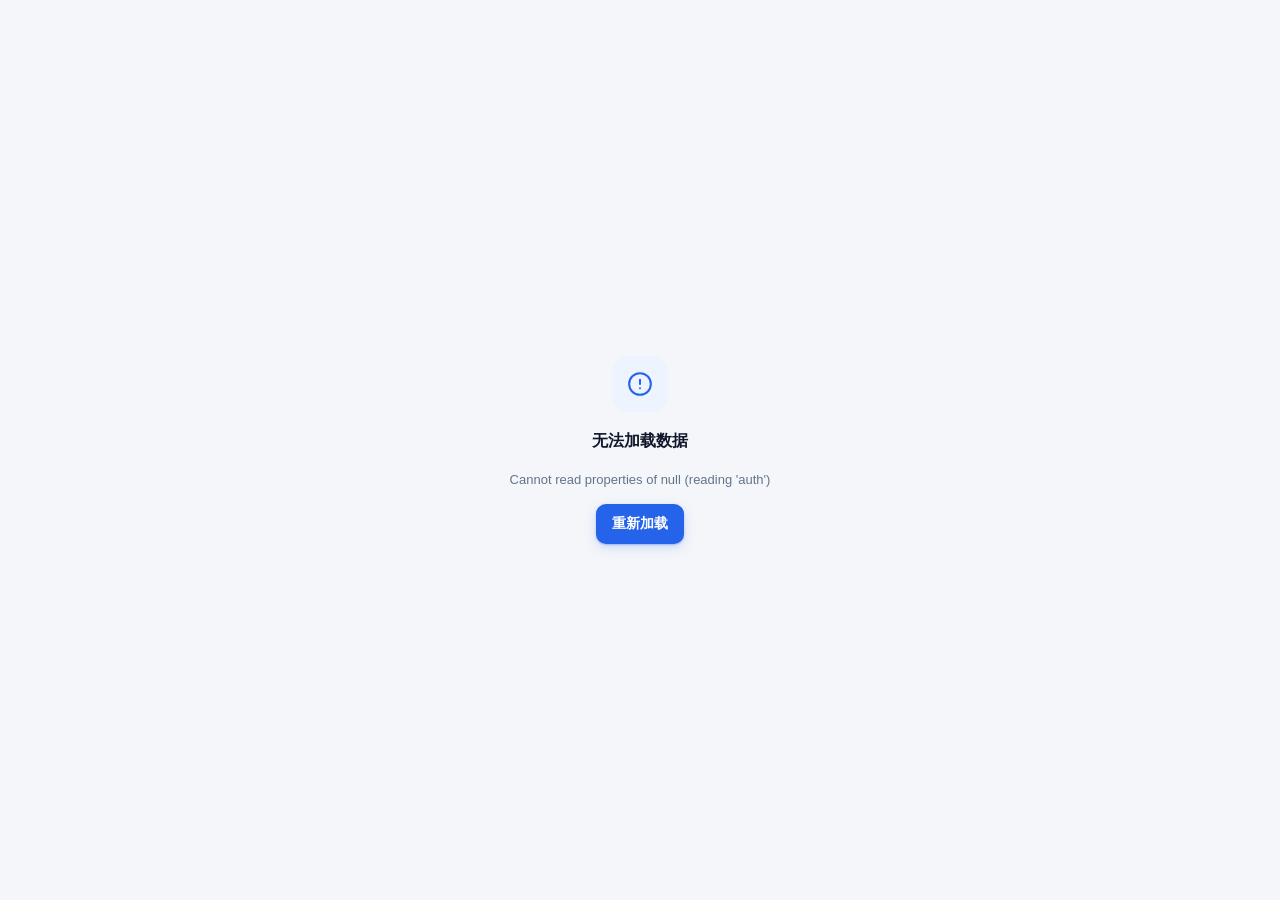
<file: public/index.html>
<!doctype html>
<html lang="zh-CN">
  <head>
    <meta charset="utf-8" />
    <meta name="viewport" content="width=device-width, initial-scale=1, viewport-fit=cover" />
    <meta name="theme-color" content="#f4f6fa" />
    <title>报工管理</title>
    <link rel="icon" href="favicon.svg" type="image/svg+xml" />
    <link rel="stylesheet" href="style.css?v=3.6" />
  </head>
  <body>
    <div class="app" id="app" hidden></div>

    <div class="login-wrap" id="login" hidden>
      <form class="login-card" id="loginForm">
        <div class="brand-mark" id="loginMark"></div>
        <h1>报工管理</h1>
        <p>请输入访问密码</p>
        <input
          class="input"
          id="loginPassword"
          type="password"
          placeholder="密码"
          autocomplete="current-password"
        />
        <button class="btn btn-primary btn-block" type="submit" id="loginBtn">进入系统</button>
        <div class="login-err" id="loginErr"></div>
      </form>
    </div>

    <div class="toast-wrap" id="toastWrap"></div>
    <div id="modalRoot"></div>

    <script src="js/core/util.js?v=3.6" defer></script>
    <script src="js/core/range.js?v=3.6" defer></script>
    <script src="js/features/pdf.js?v=3.6" defer></script>
    <script src="js/core/store.js?v=3.6" defer></script>
    <script src="js/core/icons.js?v=3.6" defer></script>
    <script src="js/core/model.js?v=3.6" defer></script>
    <script src="js/core/api.js?v=3.6" defer></script>
    <script src="js/shell/layout.js?v=3.6" defer></script>
    <script src="js/shell/router.js?v=3.6" defer></script>
    <script src="js/ui/components.js?v=3.6" defer></script>
    <script src="js/features/csv.js?v=3.6" defer></script>
    <script src="js/features/image.js?v=3.6" defer></script>
    <script src="js/features/backup.js?v=3.6" defer></script>
    <script src="js/views/parts.js?v=3.6" defer></script>
    <script src="js/views/part-form.js?v=3.6" defer></script>
    <script src="js/views/orders.js?v=3.6" defer></script>
    <script src="js/views/reports.js?v=3.6" defer></script>
    <script src="js/views/report-items.js?v=3.6" defer></script>
    <script src="js/views/report-form.js?v=3.6" defer></script>
    <script src="js/views/stats.js?v=3.6" defer></script>
    <script src="js/views/data-panel.js?v=3.6" defer></script>
    <script src="js/views/plugin-settings.js?v=3.6" defer></script>
    <script src="js/views/plugin-market.js?v=3.6" defer></script>
    <script src="js/shell/boot.js?v=3.6" defer></script>
  </body>
</html>
</file>
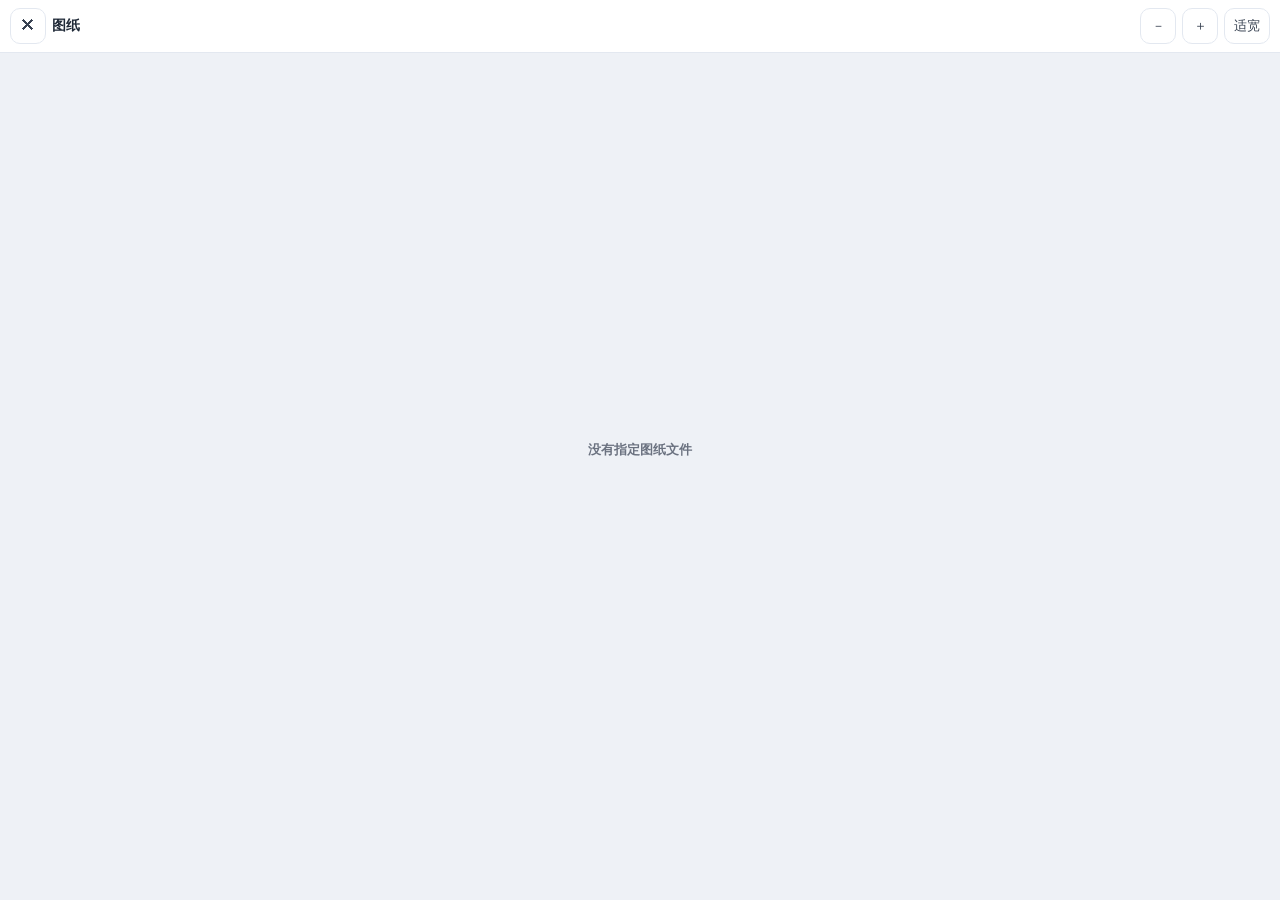
<file: public/pdf.html>
<!DOCTYPE html>
<html lang="zh-CN">
<head>
<meta charset="utf-8">
<meta name="viewport" content="width=device-width, initial-scale=1, maximum-scale=4, user-scalable=yes">
<title>图纸查看</title>
<style>
  * { box-sizing: border-box; -webkit-tap-highlight-color: transparent; }
  html, body { margin: 0; height: 100%; background: #eef1f6; }
  body { display: flex; flex-direction: column; font-family: -apple-system, BlinkMacSystemFont, "Segoe UI", "PingFang SC", "Microsoft YaHei", sans-serif; color: #1f2937; }
  header {
    position: sticky; top: 0; z-index: 10;
    display: flex; align-items: center; gap: 6px;
    padding: 8px 10px; background: rgba(255,255,255,.96);
    border-bottom: 1px solid #e3e8f0; backdrop-filter: blur(8px);
  }
  #close {
    flex: none; width: 36px; height: 36px; border-radius: 10px;
    border: 1px solid #e3e8f0; background: #fff; font-size: 16px; line-height: 1;
    color: #374151; cursor: pointer;
  }
  #name {
    flex: 1; min-width: 0; font-size: 13.5px; font-weight: 600;
    white-space: nowrap; overflow: hidden; text-overflow: ellipsis;
  }
  #pages { flex: none; font-size: 12px; color: #6b7280; padding: 0 4px; }
  header button.tool {
    flex: none; min-width: 36px; height: 36px; padding: 0 9px; border-radius: 10px;
    border: 1px solid #e3e8f0; background: #fff; color: #374151; font-size: 13px; cursor: pointer;
  }
  header button.tool:active { background: #f1f5fb; }
  #scroll { flex: 1; overflow: auto; -webkit-overflow-scrolling: touch; padding: 12px; touch-action: pan-x pan-y; overscroll-behavior: contain; }
  #pageRoot { display: flex; flex-direction: column; align-items: flex-start; gap: 12px; transform-origin: top left; }
  #pageRoot canvas { background: #fff; border-radius: 6px; box-shadow: 0 2px 10px rgba(16,24,40,.12); display: block; }
  #status {
    position: absolute; inset: 0; display: flex; align-items: center; justify-content: center;
    padding: 24px; text-align: center; font-size: 13px; color: #6b7280; line-height: 1.7;
  }
  #status[hidden] { display: none; }
</style>
</head>
<body>
<header>
  <button id="close" type="button" title="关闭" aria-label="关闭">✕</button>
  <div id="name">图纸</div>
  <div id="pages"></div>
  <button class="tool" id="zoomOut" type="button" title="缩小">－</button>
  <button class="tool" id="zoomIn" type="button" title="放大">＋</button>
  <button class="tool" id="fit" type="button" title="适应宽度">适宽</button>
</header>
<div id="status">正在加载图纸…</div>
<div id="scroll"><div id="pageRoot"></div></div>

<script src="vendor/pdfjs/pdf.min.js"></script>
<script>
(function () {
  var params = new URLSearchParams(location.search);
  var file = params.get('f') || '';
  var name = params.get('name') || '';
  var statusEl = document.getElementById('status');
  var root = document.getElementById('pageRoot');
  var pagesEl = document.getElementById('pages');
  var scrollEl = document.getElementById('scroll');

  document.getElementById('name').textContent = name || '图纸';

  function fail(msg, hint) {
    statusEl.hidden = false;
    statusEl.innerHTML = '<div><strong>' + msg + '</strong>' + (hint ? '<br><span style="font-size:12px">' + hint + '</span>' : '') + '</div>';
  }

  document.getElementById('close').addEventListener('click', function () {
    if (window.parent && window.parent !== window) {
      window.parent.postMessage('bg-pdf-close', '*');
    } else if (history.length > 1) {
      history.back();
    } else {
      window.close();
    }
  });

  if (!file) { fail('没有指定图纸文件'); return; }
  if (!window.pdfjsLib) { fail('PDF 组件未加载', '请确认 public/vendor/pdfjs/ 下的文件存在'); return; }

  pdfjsLib.GlobalWorkerOptions.workerSrc = 'vendor/pdfjs/pdf.worker.min.js';

  var pdf = null;
  var userScale = 1;
  var fitScale = 1;
  var rendering = false;
  var pendingRender = false;

  function pageWidth() {
    var w = scrollEl.clientWidth - 24;
    return Math.max(240, w);
  }

  function renderAll() {
    if (!pdf) return;
    if (rendering) {
      pendingRender = true;
      return;
    }
    rendering = true;
    var targetWidth = pageWidth();
    root.innerHTML = '';
    var chain = Promise.resolve();
    for (var i = 1; i <= pdf.numPages; i++) {
      (function (no) {
        chain = chain.then(function () {
          return pdf.getPage(no).then(function (page) {
            var base = page.getViewport({ scale: 1 });
            fitScale = targetWidth / base.width;
            var scale = fitScale * userScale;
            var vp = page.getViewport({ scale: scale });
            var dpr = Math.min(window.devicePixelRatio || 1, 2);
            var canvas = document.createElement('canvas');
            canvas.width = Math.floor(vp.width * dpr);
            canvas.height = Math.floor(vp.height * dpr);
            canvas.style.width = Math.floor(vp.width) + 'px';
            var ctx = canvas.getContext('2d');
            root.appendChild(canvas);
            pagesEl.textContent = no + ' / ' + pdf.numPages;
            return page.render({
              canvasContext: ctx,
              viewport: vp,
              transform: dpr !== 1 ? [dpr, 0, 0, dpr, 0, 0] : null
            }).promise;
          });
        });
      })(i);
    }
    chain.then(function () {
      rendering = false;
      statusEl.hidden = true;
      if (pendingRender) {
        pendingRender = false;
        renderAll();
      }
    }).catch(function (err) {
      rendering = false;
      pendingRender = false;
      fail('图纸渲染失败', (err && err.message) ? err.message : '');
    });
  }

  function applyScale(s) {
    userScale = Math.min(6, Math.max(0.3, s));
    renderAll();
  }

  document.getElementById('zoomIn').addEventListener('click', function () {
    applyScale(userScale * 1.25);
  });
  document.getElementById('zoomOut').addEventListener('click', function () {
    applyScale(userScale / 1.25);
  });
  document.getElementById('fit').addEventListener('click', function () {
    applyScale(1);
  });

  /* 双指捏合缩放：手势过程中用 transform 预览，松手后按新比例重绘（保证清晰度） */
  var pinch = null;
  var suppressTap = 0;

  function touchDist(touches) {
    var dx = touches[0].clientX - touches[1].clientX;
    var dy = touches[0].clientY - touches[1].clientY;
    return Math.sqrt(dx * dx + dy * dy) || 1;
  }

  scrollEl.addEventListener('touchstart', function (e) {
    if (e.touches.length === 2) {
      pinch = { start: touchDist(e.touches), base: userScale, live: userScale };
    }
  }, { passive: true });

  scrollEl.addEventListener('touchmove', function (e) {
    if (!pinch || e.touches.length !== 2) return;
    e.preventDefault();
    var ratio = touchDist(e.touches) / pinch.start;
    pinch.live = Math.min(6, Math.max(0.3, pinch.base * ratio));
    root.style.transform = 'scale(' + (pinch.live / userScale).toFixed(3) + ')';
  }, { passive: false });

  function endPinch() {
    if (!pinch) return;
    var s = pinch.live;
    pinch = null;
    suppressTap = Date.now() + 400;
    root.style.transform = '';
    if (Math.abs(s - userScale) > 0.01) applyScale(s);
  }

  scrollEl.addEventListener('touchend', function (e) {
    if (pinch && e.touches.length < 2) endPinch();
  }, { passive: true });
  scrollEl.addEventListener('touchcancel', endPinch, { passive: true });

  /* 双击放大 / 还原 */
  var lastTap = 0;
  scrollEl.addEventListener('touchend', function (e) {
    if (e.touches.length || Date.now() < suppressTap) return;
    var now = Date.now();
    if (now - lastTap < 300) {
      lastTap = 0;
      applyScale(userScale > 1.05 ? 1 : 2.2);
    } else {
      lastTap = now;
    }
  }, { passive: true });

  var resizeTimer = null;
  window.addEventListener('resize', function () {
    clearTimeout(resizeTimer);
    resizeTimer = setTimeout(function () {
      userScale = 1;
      renderAll();
    }, 250);
  });

  pdfjsLib.getDocument({ url: 'api.php?action=image&f=' + encodeURIComponent(file), withCredentials: true })
    .promise
    .then(function (doc) {
      pdf = doc;
      pagesEl.textContent = '1 / ' + doc.numPages;
      renderAll();
    })
    .catch(function (err) {
      fail('图纸加载失败', (err && err.message) ? err.message : '请确认已登录且文件存在');
    });
})();
</script>
</body>
</html>
</file>
<file: public/style.css>
:root {
  --bg: #f4f6fa;
  --surface: #ffffff;
  --ink: #0f172a;
  --ink-2: #334155;
  --muted: #64748b;
  --faint: #94a3b8;
  --line: #e6eaf1;
  --line-2: #f1f5f9;
  --brand: #2563eb;
  --brand-dark: #1d4ed8;
  --brand-weak: #eef4ff;
  --danger: #dc2626;
  --ok: #059669;
  --radius: 14px;
  --shadow-sm: 0 1px 2px rgba(15, 23, 42, 0.04);
  --shadow-md: 0 4px 16px rgba(15, 23, 42, 0.06);
  --shadow-lg: 0 18px 48px rgba(15, 23, 42, 0.16);
  --font: "Inter", -apple-system, BlinkMacSystemFont, "Segoe UI", "PingFang SC", "Microsoft YaHei",
    "Noto Sans SC", sans-serif;
}

* {
  box-sizing: border-box;
}

html,
body {
  margin: 0;
  padding: 0;
}

body {
  font-family: var(--font);
  background: var(--bg);
  color: var(--ink);
  font-size: 14px;
  line-height: 1.5;
  -webkit-font-smoothing: antialiased;
  text-rendering: optimizeLegibility;
}

button {
  font-family: inherit;
}

a {
  color: inherit;
  text-decoration: none;
}

[hidden] {
  display: none !important;
}

svg {
  flex: none;
}

/* ------------------------------------------------------------------ 甯冨眬 */

.app {
  display: flex;
  min-height: 100vh;
  min-height: 100dvh;
}

.sidebar {
  width: 236px;
  flex: none;
  background: var(--surface);
  border-right: 1px solid var(--line);
  padding: 22px 14px 18px;
  display: flex;
  flex-direction: column;
  position: sticky;
  top: 0;
  height: 100vh;
  height: 100dvh;
}

.brand {
  display: flex;
  align-items: center;
  gap: 11px;
  padding: 2px 8px 22px;
}

.brand-mark {
  width: 36px;
  height: 36px;
  border-radius: 11px;
  background: linear-gradient(145deg, #3b82f6, #1d4ed8);
  color: #fff;
  display: grid;
  place-items: center;
  box-shadow: 0 4px 10px rgba(37, 99, 235, 0.28);
}

.brand-name {
  font-size: 15px;
  font-weight: 650;
  letter-spacing: 0.2px;
}

.brand-sub {
  font-size: 11px;
  color: var(--faint);
  margin-top: 1px;
}

.nav {
  display: flex;
  flex-direction: column;
  gap: 3px;
}

.nav-item {
  display: flex;
  align-items: center;
  gap: 10px;
  height: 40px;
  padding: 0 11px;
  border-radius: 10px;
  color: #475569;
  font-size: 13.5px;
  font-weight: 500;
  transition: background 0.15s, color 0.15s;
}

.nav-item svg {
  color: #94a3b8;
  transition: color 0.15s;
}

.nav-item:hover {
  background: #f6f8fc;
  color: var(--ink);
}

.nav-item.active {
  background: var(--brand-weak);
  color: var(--brand-dark);
  font-weight: 600;
}

.nav-item.active svg {
  color: var(--brand);
}

.nav-gap {
  height: 1px;
  background: var(--line);
  margin: 12px 10px;
}

.side-foot {
  margin-top: auto;
  display: flex;
  flex-direction: column;
  gap: 2px;
  padding: 0 2px;
}

.side-btn {
  display: flex;
  align-items: center;
  gap: 9px;
  width: 100%;
  height: 36px;
  padding: 0 9px;
  border: none;
  background: none;
  border-radius: 9px;
  color: var(--muted);
  font-size: 12.5px;
  cursor: pointer;
  text-align: left;
}

.side-btn:hover {
  background: #f6f8fc;
  color: var(--ink);
}

.side-ver {
  font-size: 10.5px;
  color: #b6c0cf;
  padding: 10px 9px 0;
}

.main {
  flex: 1;
  min-width: 0;
  display: flex;
  flex-direction: column;
}

.topbar {
  display: flex;
  align-items: flex-end;
  justify-content: space-between;
  gap: 16px;
  padding: 26px 32px 12px;
  width: 100%;
  max-width: 1120px;
  margin: 0 auto;
}

.topbar h1 {
  margin: 0;
  font-size: 22px;
  font-weight: 650;
  letter-spacing: -0.3px;
}

.topbar p {
  margin: 5px 0 0;
  font-size: 12.5px;
  color: var(--muted);
}

.actions {
  display: flex;
  align-items: center;
  gap: 8px;
  flex-wrap: wrap;
  justify-content: flex-end;
}

.view {
  padding: 10px 32px 56px;
  width: 100%;
  max-width: 1120px;
  margin: 0 auto;
  flex: 1;
}

/* ------------------------------------------------------------------ 閫氱敤缁勪欢 */

.btn {
  display: inline-flex;
  align-items: center;
  justify-content: center;
  gap: 7px;
  height: 40px;
  padding: 0 15px;
  border-radius: 10px;
  border: 1px solid transparent;
  font-size: 13.5px;
  font-weight: 600;
  cursor: pointer;
  white-space: nowrap;
  transition: background 0.15s, border-color 0.15s, box-shadow 0.15s, transform 0.05s;
  user-select: none;
}

.btn:active {
  transform: translateY(1px);
}

.btn:focus-visible {
  outline: none;
  box-shadow: 0 0 0 3px rgba(37, 99, 235, 0.22);
}

.btn-primary {
  background: var(--brand);
  color: #fff;
  box-shadow: 0 1px 2px rgba(37, 99, 235, 0.35), 0 4px 12px rgba(37, 99, 235, 0.18);
}

.btn-primary:hover {
  background: var(--brand-dark);
}

.btn-ghost {
  background: var(--surface);
  border-color: var(--line);
  color: var(--ink-2);
}

.btn-ghost:hover {
  background: #f8fafc;
  border-color: #d7dee9;
}

.btn-danger {
  background: var(--danger);
  color: #fff;
}

.btn-danger:hover {
  background: #b91c1c;
}

.btn-sm {
  height: 32px;
  padding: 0 11px;
  font-size: 12.5px;
  border-radius: 8px;
}

.btn-block {
  width: 100%;
}

.btn[disabled] {
  opacity: 0.6;
  cursor: not-allowed;
}

.icon-btn {
  display: inline-grid;
  place-items: center;
  width: 34px;
  height: 34px;
  border: none;
  border-radius: 9px;
  background: transparent;
  color: var(--faint);
  cursor: pointer;
  transition: background 0.15s, color 0.15s;
}

.icon-btn:hover {
  background: var(--line-2);
  color: var(--ink-2);
}

.icon-btn.danger:hover {
  background: #fef2f2;
  color: var(--danger);
}

.card {
  background: var(--surface);
  border: 1px solid var(--line);
  border-radius: var(--radius);
  box-shadow: var(--shadow-sm);
}

.field {
  display: flex;
  flex-direction: column;
  min-width: 0;
}

.f {
  min-width: 0;
}

.input,
.select,
.textarea,
.combo-input {
  min-width: 0;
}

.field > label,
.f-label {
  font-size: 12.5px;
  font-weight: 600;
  color: #475569;
  margin-bottom: 6px;
}

.field .req {
  color: var(--danger);
  margin-left: 2px;
}

.input,
.select,
.textarea {
  width: 100%;
  height: 42px;
  padding: 0 12px;
  border: 1px solid #dde3ec;
  border-radius: 10px;
  background: #fff;
  color: var(--ink);
  font-size: 14px;
  font-family: inherit;
  transition: border-color 0.15s, box-shadow 0.15s;
  appearance: none;
}

.textarea {
  height: auto;
  padding: 10px 12px;
  min-height: 76px;
  resize: vertical;
  line-height: 1.6;
}

.input::placeholder,
.textarea::placeholder {
  color: #a8b3c4;
}

.input:focus,
.select:focus,
.textarea:focus {
  outline: none;
  border-color: var(--brand);
  box-shadow: 0 0 0 3px rgba(37, 99, 235, 0.14);
}

.input.num,
.num {
  font-variant-numeric: tabular-nums;
}

.hint {
  font-size: 11.5px;
  color: var(--faint);
  margin-top: 6px;
  line-height: 1.5;
}

.search {
  position: relative;
  flex: 1 1 200px;
  min-width: 180px;
  max-width: 320px;
}

.search svg {
  position: absolute;
  left: 12px;
  top: 50%;
  transform: translateY(-50%);
  color: #9aa7ba;
  pointer-events: none;
}

.search .input {
  padding-left: 36px;
}

.toolbar {
  display: flex;
  align-items: center;
  gap: 10px;
  flex-wrap: wrap;
  margin-bottom: 16px;
}

.toolbar .spacer {
  flex: 1;
}

/* 日期范围选择 */

.range-pick {
  position: relative;
}

.range-trigger {
  display: inline-flex;
  align-items: center;
  gap: 6px;
  height: 36px;
  padding: 0 12px;
  border: 1px solid var(--line);
  border-radius: 10px;
  background: #fff;
  color: var(--ink-2);
  font: inherit;
  font-size: 13px;
  cursor: pointer;
}

.range-trigger:hover {
  border-color: var(--brand);
  color: var(--brand);
}

.range-trigger i {
  font-style: normal;
  font-size: 10px;
  color: var(--faint);
}

.range-panel {
  position: absolute;
  z-index: 30;
  top: calc(100% + 6px);
  left: 0;
  width: 264px;
  max-width: 92vw;
  padding: 10px;
  border: 1px solid var(--line);
  border-radius: 12px;
  background: #fff;
  box-shadow: 0 12px 30px rgba(24, 39, 75, 0.14);
}

.range-quick {
  display: grid;
  grid-template-columns: repeat(3, minmax(0, 1fr));
  gap: 6px;
}

.range-quick button {
  padding: 7px 0;
  border: 1px solid transparent;
  border-radius: 8px;
  background: #f3f6fa;
  color: var(--ink-2);
  font: inherit;
  font-size: 12px;
  cursor: pointer;
}

.range-quick button:hover {
  background: #e8f1fb;
}

.range-quick button.on {
  border-color: #b9d6f5;
  background: #e8f1fb;
  color: var(--brand);
  font-weight: 600;
}

.range-custom {
  display: grid;
  grid-template-columns: 1fr 1fr;
  gap: 8px;
  margin-top: 10px;
  padding-top: 10px;
  border-top: 1px solid var(--line);
}

.range-custom label {
  display: flex;
  flex-direction: column;
  gap: 4px;
  font-size: 11.5px;
  color: var(--faint);
}

.range-custom .input {
  height: 34px;
}

.range-custom .btn {
  grid-column: 1 / -1;
}

.range-panel[hidden],
.range-custom[hidden] {
  display: none;
}

/* ------------------------------------------------------------------ 绌虹姸鎬?*/

.empty {
  border: 1.5px dashed #d8e0ec;
  border-radius: 16px;
  background: #fff;
  padding: 56px 28px;
  text-align: center;
  box-shadow: var(--shadow-sm);
}

.empty-icon {
  width: 56px;
  height: 56px;
  border-radius: 16px;
  background: var(--brand-weak);
  color: var(--brand);
  display: grid;
  place-items: center;
  margin: 0 auto 16px;
}

.empty h3 {
  margin: 0;
  font-size: 16px;
  font-weight: 650;
}

.empty p {
  margin: 7px auto 18px;
  max-width: 320px;
  font-size: 13px;
  color: var(--muted);
  line-height: 1.7;
}

/* ------------------------------------------------------------------ 闆朵欢鍒楄〃 */

.part-list {
  display: flex;
  flex-direction: column;
  gap: 10px;
}

.part-row {
  display: flex;
  align-items: center;
  gap: 14px;
  padding: 12px 14px;
  background: #fff;
  border: 1px solid var(--line);
  border-radius: 14px;
  box-shadow: var(--shadow-sm);
  transition: border-color 0.15s, box-shadow 0.15s;
}

.part-row:hover {
  border-color: #d3dcea;
  box-shadow: var(--shadow-md);
}

.part-thumb {
  width: 78px;
  height: 78px;
  flex: none;
  padding: 0;
  border: 0;
  font: inherit;
  appearance: none;
  border-radius: 12px;
  background: #f1f5f9;
  overflow: hidden;
  display: grid;
  place-items: center;
  color: #b3c0d1;
  cursor: zoom-in;
}

.part-thumb img {
  width: 100%;
  height: 100%;
  object-fit: cover;
  display: block;
  transition: transform 0.18s ease;
}

.part-thumb:hover img {
  transform: scale(1.06);
}

.part-thumb:focus-visible {
  outline: 2px solid #93b4f8;
  outline-offset: 2px;
}

.part-main {
  flex: 1;
  min-width: 0;
}

.part-name {
  display: flex;
  align-items: center;
  gap: 8px;
  min-width: 0;
  font-size: 14.5px;
  font-weight: 600;
}

.part-name .nm {
  overflow: hidden;
  text-overflow: ellipsis;
  white-space: nowrap;
}

.code {
  font-family: "SFMono-Regular", Consolas, "Liberation Mono", monospace;
  font-size: 11px;
  font-weight: 500;
  color: #64748b;
  background: #f1f5f9;
  padding: 2px 7px;
  border-radius: 6px;
  white-space: nowrap;
  flex: none;
}

.name-tag {
  font-size: 11px;
  font-weight: 500;
  color: #64748b;
  background: #f1f5f9;
  padding: 2px 7px;
  border-radius: 6px;
  white-space: nowrap;
  flex: none;
  overflow: hidden;
  text-overflow: ellipsis;
  max-width: 160px;
}

.part-meta {
  margin-top: 4px;
  font-size: 12.5px;
  color: var(--muted);
  white-space: nowrap;
  overflow: hidden;
  text-overflow: ellipsis;
}

.part-side {
  flex: none;
  text-align: right;
  margin-left: 4px;
}

.part-price {
  font-size: 15px;
  font-weight: 650;
  font-variant-numeric: tabular-nums;
}

.part-sub {
  margin-top: 2px;
  font-size: 11.5px;
  color: var(--faint);
  white-space: nowrap;
}

.part-actions {
  display: flex;
  flex-direction: column;
  align-items: flex-end;
  gap: 6px;
  flex: none;
}

.pa-btns {
  display: flex;
  gap: 2px;
}

/* ------------------------------------------------------------------ 鎶ュ伐璁板綍 */

.stats {
  display: grid;
  grid-template-columns: repeat(3, minmax(0, 1fr));
  gap: 12px;
  margin-bottom: 16px;
}

.data-stats,
.data-disk {
  grid-template-columns: repeat(4, minmax(0, 1fr));
}

.stat-sub {
  margin-top: 2px;
  font-size: 11px;
  color: var(--faint);
  white-space: nowrap;
  overflow: hidden;
  text-overflow: ellipsis;
}

.data-years {
  min-width: 620px;
}

@media (max-width: 880px) {
  .data-stats,
  .data-disk {
    grid-template-columns: repeat(2, minmax(0, 1fr));
  }
}

.stat {
  background: #fff;
  border: 1px solid var(--line);
  border-radius: 14px;
  padding: 13px 16px;
  box-shadow: var(--shadow-sm);
}

.stat-k {
  font-size: 12px;
  color: var(--muted);
}

.stat-v {
  margin-top: 3px;
  font-size: 21px;
  font-weight: 700;
  letter-spacing: -0.3px;
  font-variant-numeric: tabular-nums;
}

.stat-v small {
  font-size: 12px;
  font-weight: 500;
  color: var(--faint);
  margin-left: 3px;
  letter-spacing: 0;
}

.report-list {
  display: flex;
  flex-direction: column;
  gap: 12px;
}

.report-card {
  background: #fff;
  border: 1px solid var(--line);
  border-radius: 16px;
  box-shadow: var(--shadow-sm);
  overflow: hidden;
}

.rep-head {
  display: flex;
  align-items: center;
  gap: 12px;
  padding: 14px 16px 10px;
}

.rep-no {
  font-size: 15px;
  font-weight: 650;
  font-variant-numeric: tabular-nums;
  letter-spacing: 0.2px;
}

.rep-meta {
  display: flex;
  align-items: center;
  gap: 6px;
  flex-wrap: wrap;
  font-size: 12.5px;
  color: var(--muted);
  margin-top: 2px;
}

.dot {
  width: 3px;
  height: 3px;
  border-radius: 50%;
  background: #cbd5e1;
  display: inline-block;
}

.rep-total {
  margin-left: auto;
  font-size: 18px;
  font-weight: 700;
  font-variant-numeric: tabular-nums;
  letter-spacing: -0.2px;
  padding-right: 4px;
}

.rep-total small {
  font-size: 12.5px;
  color: var(--faint);
  font-weight: 500;
  margin-right: 1px;
}

.rep-actions {
  display: flex;
  gap: 1px;
  flex: none;
}

.mini-table {
  width: 100%;
  border-collapse: collapse;
  font-size: 13px;
}

.mini-table th {
  font-size: 11.5px;
  font-weight: 500;
  color: #94a3b8;
  text-align: left;
  padding: 6px 16px;
  background: #fafbfd;
  border-top: 1px solid var(--line-2);
  border-bottom: 1px solid var(--line-2);
  white-space: nowrap;
}

.mini-table td {
  padding: 8px 16px;
  border-bottom: 1px solid var(--line-2);
  vertical-align: middle;
}

.mini-table tr:last-child td {
  border-bottom: none;
}

.mini-table .num {
  text-align: right;
  font-variant-numeric: tabular-nums;
}

.mini-table th.num {
  text-align: right;
}

.mini-table .pname {
  font-weight: 500;
}

.mini-table .pno {
  font-size: 11px;
  color: var(--faint);
  margin-top: 1px;
}

.m-only {
  display: none;
}

.rep-foot {
  display: flex;
  gap: 16px;
  align-items: center;
  padding: 9px 16px;
  background: #fafbfd;
  border-top: 1px solid var(--line-2);
  font-size: 12px;
  color: var(--muted);
}

.rep-foot strong {
  color: var(--ink);
  font-weight: 650;
  font-variant-numeric: tabular-nums;
}

.rep-foot .spacer {
  flex: 1;
}

/* ------------------------------------------------------------------ 琛ㄥ崟 */

.form-card {
  background: #fff;
  border: 1px solid var(--line);
  border-radius: 16px;
  box-shadow: var(--shadow-sm);
  padding: 24px;
  max-width: 820px;
}

.form-card.wide {
  max-width: 100%;
}

.form-grid {
  display: grid;
  grid-template-columns: 1fr 1fr;
  gap: 16px 18px;
}

.form-grid .span2 {
  grid-column: 1 / -1;
}

.cover {
  display: grid;
  grid-template-columns: 168px minmax(0, 1fr);
  gap: 24px;
  align-items: start;
}

.uploader {
  position: relative;
  width: 168px;
  height: 168px;
  border: 1.5px dashed #cfd9e6;
  border-radius: 14px;
  background: #fafbfd;
  display: grid;
  place-items: center;
  cursor: pointer;
  overflow: hidden;
  transition: border-color 0.15s, background 0.15s;
}

.uploader:hover,
.uploader.dragging {
  border-color: var(--brand);
  background: #f7faff;
}

.uploader img {
  width: 100%;
  height: 100%;
  object-fit: cover;
  display: block;
}

.uploader .up-empty {
  display: flex;
  flex-direction: column;
  align-items: center;
  gap: 8px;
  color: #94a3b8;
  font-size: 12px;
  text-align: center;
  padding: 12px;
  line-height: 1.6;
}

.uploader .up-empty strong {
  color: #64748b;
  font-weight: 600;
  font-size: 12.5px;
}

.uploader .up-remove {
  position: absolute;
  top: 8px;
  right: 8px;
  width: 28px;
  height: 28px;
  border-radius: 8px;
  border: none;
  background: rgba(15, 23, 42, 0.62);
  color: #fff;
  display: grid;
  place-items: center;
  cursor: pointer;
  backdrop-filter: blur(4px);
}

.form-actions {
  display: flex;
  justify-content: flex-end;
  gap: 10px;
  margin-top: 22px;
  padding-top: 20px;
  border-top: 1px solid var(--line-2);
}

/* ------------------------------------------------------------------ 鎶ュ伐鏄庣粏缂栬緫 */

.items-head {
  display: grid;
  grid-template-columns: minmax(0, 2.2fr) minmax(0, 1.1fr) 84px 96px 92px 34px;
  gap: 10px;
  padding: 4px 12px 8px;
  font-size: 11.5px;
  color: #94a3b8;
}

.item-list {
  display: flex;
  flex-direction: column;
  gap: 8px;
}

.item-row {
  display: grid;
  grid-template-columns: minmax(0, 2.2fr) minmax(0, 1.1fr) 84px 96px 92px 34px;
  gap: 10px;
  align-items: center;
  padding: 10px;
  border: 1px solid var(--line);
  border-radius: 12px;
  background: #fff;
}

.item-row .f-label {
  display: none;
  font-size: 11px;
  margin-bottom: 4px;
}

.item-row .amount-val {
  height: 42px;
  display: flex;
  align-items: center;
  justify-content: flex-end;
  font-size: 13.5px;
  font-weight: 600;
  font-variant-numeric: tabular-nums;
  color: var(--ink);
  padding-right: 2px;
}

.item-row .del {
  align-self: center;
}

.add-row {
  width: 100%;
  margin-top: 10px;
  height: 44px;
  border: 1.5px dashed #d5deea;
  border-radius: 12px;
  background: #fbfcfe;
  color: var(--muted);
  font-size: 13px;
  font-weight: 500;
  display: flex;
  align-items: center;
  justify-content: center;
  gap: 7px;
  cursor: pointer;
  transition: border-color 0.15s, color 0.15s, background 0.15s;
}

.add-row:hover {
  border-color: var(--brand);
  color: var(--brand);
  background: #f7faff;
}

.sum-bar {
  display: flex;
  align-items: center;
  gap: 20px;
  margin-top: 14px;
  padding: 14px 18px;
  border-radius: 13px;
  background: linear-gradient(180deg, #f8faff, #f3f7ff);
  border: 1px solid #e2eaff;
}

.sum-item {
  font-size: 12px;
  color: var(--muted);
}

.sum-item b {
  display: block;
  font-size: 17px;
  color: var(--ink);
  font-weight: 700;
  font-variant-numeric: tabular-nums;
  margin-top: 2px;
}

.sum-bar .grow {
  flex: 1;
}

/* ------------------------------------------------------------------ 涓嬫媺鎼滅储 */

.combo {
  position: relative;
  min-width: 0;
}

.combo-input {
  width: 100%;
  height: 42px;
  padding: 0 30px 0 12px;
  border: 1px solid #dde3ec;
  border-radius: 10px;
  background: #fff;
  font-size: 13.5px;
  font-family: inherit;
  color: var(--ink);
}

.combo-input:focus {
  outline: none;
  border-color: var(--brand);
  box-shadow: 0 0 0 3px rgba(37, 99, 235, 0.14);
}

.combo-menu {
  position: absolute;
  z-index: 40;
  top: calc(100% + 6px);
  left: 0;
  right: 0;
  max-height: 264px;
  overflow: auto;
  background: #fff;
  border: 1px solid var(--line);
  border-radius: 12px;
  box-shadow: 0 16px 40px rgba(15, 23, 42, 0.16);
  padding: 6px;
}

.combo-item {
  display: grid;
  grid-template-columns: 36px minmax(0, 1fr) auto;
  grid-template-rows: auto auto;
  gap: 1px 10px;
  width: 100%;
  padding: 7px 9px;
  border: none;
  background: none;
  border-radius: 8px;
  text-align: left;
  cursor: pointer;
  font-family: inherit;
}

.ci-img {
  grid-row: 1 / 3;
  grid-column: 1;
  width: 36px;
  height: 36px;
  border-radius: 8px;
  background: #f1f5f9;
  overflow: hidden;
  display: grid;
  place-items: center;
  color: #b3c0d1;
  align-self: center;
}

.ci-img img {
  width: 100%;
  height: 100%;
  object-fit: cover;
  display: block;
}

.ci-main {
  grid-row: 1;
  grid-column: 2;
  font-size: 13.5px;
  font-weight: 550;
  color: var(--ink);
  overflow: hidden;
  text-overflow: ellipsis;
  white-space: nowrap;
}

.ci-sub {
  grid-row: 2;
  grid-column: 2;
  font-size: 11.5px;
  color: var(--faint);
  font-variant-numeric: tabular-nums;
  overflow: hidden;
  text-overflow: ellipsis;
  white-space: nowrap;
}

.ci-price {
  grid-row: 1 / 3;
  grid-column: 3;
  align-self: center;
  font-size: 12.5px;
  font-weight: 600;
  color: #475569;
  font-variant-numeric: tabular-nums;
  white-space: nowrap;
}

.combo-empty {
  padding: 12px 10px;
  font-size: 12.5px;
  color: var(--faint);
  line-height: 1.6;
}

/* ------------------------------------------------------------------ 寮瑰眰 */

.toast-wrap {
  position: fixed;
  left: 50%;
  bottom: 26px;
  transform: translateX(-50%);
  z-index: 120;
  display: flex;
  flex-direction: column;
  align-items: center;
  gap: 8px;
  pointer-events: none;
  width: max-content;
  max-width: 90vw;
}

.toast {
  background: #0f172a;
  color: #fff;
  font-size: 13px;
  padding: 10px 16px;
  border-radius: 10px;
  box-shadow: 0 12px 32px rgba(15, 23, 42, 0.28);
  animation: toast-in 0.22s ease-out;
}

.toast.err {
  background: #b91c1c;
}

.toast.ok {
  background: #065f46;
}

@keyframes toast-in {
  from {
    opacity: 0;
    transform: translateY(10px);
  }
  to {
    opacity: 1;
    transform: translateY(0);
  }
}

.modal-mask {
  position: fixed;
  inset: 0;
  z-index: 100;
  background: rgba(15, 23, 42, 0.44);
  backdrop-filter: blur(2px);
  display: grid;
  place-items: center;
  padding: 20px;
}

.modal {
  width: min(430px, 100%);
  max-height: calc(100vh - 40px);
  overflow-y: auto;
  background: #fff;
  border-radius: 18px;
  box-shadow: var(--shadow-lg);
  padding: 24px;
  animation: modal-in 0.18s ease-out;
}

@keyframes modal-in {
  from {
    opacity: 0;
    transform: scale(0.97) translateY(6px);
  }
  to {
    opacity: 1;
    transform: none;
  }
}

.modal h3 {
  margin: 0;
  font-size: 17px;
  font-weight: 650;
}

.modal p {
  margin: 8px 0 0;
  font-size: 13.5px;
  color: var(--muted);
  line-height: 1.7;
}

.modal-actions {
  display: flex;
  justify-content: flex-end;
  gap: 9px;
  margin-top: 22px;
}

.modal-list {
  margin: 14px 0 0;
  padding: 0;
  list-style: none;
  display: flex;
  flex-direction: column;
  gap: 8px;
}

.modal-list a,
.modal-list button {
  display: flex;
  align-items: center;
  gap: 10px;
  width: 100%;
  padding: 11px 12px;
  border: 1px solid var(--line);
  border-radius: 10px;
  background: #fff;
  color: var(--ink-2);
  font-size: 13px;
  font-family: inherit;
  text-align: left;
  cursor: pointer;
}

.modal-list a:hover,
.modal-list button:hover {
  border-color: #d3dcea;
  background: #fafbfd;
}

/* ------------------------------------------------------------------ 快照 */

.snap-create {
  display: flex;
  gap: 8px;
  margin-top: 14px;
}

.snap-create .input {
  flex: 1;
}

.snap-create .btn {
  flex-shrink: 0;
}

.snap-head {
  display: flex;
  justify-content: space-between;
  align-items: baseline;
  gap: 8px;
  margin: 16px 0 8px;
  font-size: 12.5px;
  font-weight: 600;
  color: var(--ink-2);
}

.snap-head span:last-child {
  font-weight: 400;
  font-size: 11.5px;
  color: var(--faint);
  text-align: right;
}

.snap-list {
  display: flex;
  flex-direction: column;
  gap: 8px;
  max-height: 300px;
  overflow: auto;
  padding: 8px;
  border: 1px solid var(--line);
  border-radius: 12px;
  background: #fafbfd;
}

.snap-item {
  display: flex;
  align-items: center;
  justify-content: space-between;
  flex-wrap: wrap;
  gap: 8px;
  padding: 8px 10px;
  border: 1px solid var(--line);
  border-radius: 10px;
  background: #fff;
}

.snap-main {
  flex: 1 1 200px;
  min-width: 0;
}

.snap-title {
  display: flex;
  align-items: center;
  flex-wrap: wrap;
  gap: 6px;
  font-size: 12.5px;
  color: var(--ink-2);
}

.snap-title b {
  font-weight: 600;
  font-variant-numeric: tabular-nums;
}

.snap-badge {
  padding: 1px 6px;
  border-radius: 999px;
  background: #e6f6ec;
  color: #127a45;
  font-size: 10.5px;
}

.snap-badge.auto {
  background: #eef2ff;
  color: #3b4cca;
}

.snap-badge.pre {
  background: #fff5e6;
  color: #a15c00;
}

.snap-size {
  font-size: 11px;
  color: var(--faint);
}

.snap-sub {
  margin-top: 3px;
  overflow: hidden;
  text-overflow: ellipsis;
  white-space: nowrap;
  font-size: 11.5px;
  color: var(--faint);
}

.snap-ops {
  display: flex;
  align-items: center;
  flex-shrink: 0;
  gap: 4px;
}

.snap-ops button,
.snap-ops a {
  padding: 3px 9px;
  border: 1px solid var(--line);
  border-radius: 8px;
  background: #fff;
  color: var(--ink-2);
  font: inherit;
  font-size: 11.5px;
  text-decoration: none;
  cursor: pointer;
}

.snap-ops button:hover,
.snap-ops a:hover {
  border-color: var(--brand);
  color: var(--brand);
}

.snap-ops .danger:hover {
  border-color: var(--danger);
  color: var(--danger);
}

.snap-empty {
  padding: 18px 12px;
  text-align: center;
  font-size: 12px;
  color: var(--faint);
}

.snap-more {
  margin-top: 14px;
  padding-top: 10px;
  border-top: 1px solid var(--line);
}

.snap-more summary {
  font-size: 12.5px;
  font-weight: 600;
  color: var(--ink-2);
  cursor: pointer;
}

.snap-danger {
  margin-top: 14px;
  padding: 12px;
  border: 1px solid #f3d6d6;
  border-radius: 12px;
  background: #fff8f8;
}

.snap-danger-head {
  display: flex;
  align-items: center;
  gap: 6px;
  font-size: 12.5px;
  font-weight: 600;
  color: var(--danger);
}

.snap-danger p {
  margin: 6px 0 10px;
  font-size: 12px;
  line-height: 1.6;
  color: var(--muted);
}

.clear-verify {
  display: flex;
  flex-direction: column;
  gap: 6px;
  margin-top: 14px;
}

.clear-verify label {
  font-size: 12.5px;
  color: var(--ink-2);
}

.clear-verify .input {
  width: 100%;
}

/* ------------------------------------------------------------------ 鐧诲綍 */

.login-wrap {
  min-height: 100vh;
  display: grid;
  place-items: center;
  padding: 24px;
  background: radial-gradient(1200px 600px at 20% -10%, #e7efff 0%, transparent 60%),
    radial-gradient(900px 500px at 100% 100%, #eef6ff 0%, transparent 55%), #f4f6fa;
}

.login-card {
  width: 100%;
  max-width: 360px;
  background: #fff;
  border: 1px solid var(--line);
  border-radius: 20px;
  box-shadow: 0 24px 64px rgba(15, 23, 42, 0.1);
  padding: 32px 28px;
  text-align: center;
}

.login-card .brand-mark {
  width: 46px;
  height: 46px;
  border-radius: 14px;
  margin: 0 auto 14px;
}

.login-card h1 {
  margin: 0;
  font-size: 19px;
  font-weight: 650;
}

.login-card p {
  margin: 6px 0 22px;
  font-size: 12.5px;
  color: var(--muted);
}

.login-card .input {
  text-align: center;
  letter-spacing: 2px;
}

.login-card .btn {
  margin-top: 12px;
}

.login-err {
  margin-top: 12px;
  font-size: 12.5px;
  color: var(--danger);
  min-height: 18px;
}

/* ------------------------------------------------------------------ 绉诲姩绔?*/

.tabbar {
  display: none;
}

@media (max-width: 880px) {
  .sidebar {
    display: none;
  }

  .topbar {
    padding: 20px 18px 10px;
    align-items: flex-start;
    flex-direction: column;
    gap: 12px;
  }

  .topbar h1 {
    font-size: 20px;
  }

  .actions {
    width: 100%;
    justify-content: flex-start;
  }

  .view {
    padding: 8px 18px 96px;
  }

  .main {
    padding-bottom: 0;
  }

  .tabbar {
    display: flex;
    position: fixed;
    left: 0;
    right: 0;
    bottom: 0;
    z-index: 60;
    background: rgba(255, 255, 255, 0.97);
    backdrop-filter: blur(12px);
    border-top: 1px solid var(--line);
    padding-bottom: env(safe-area-inset-bottom);
  }

  .tab-item {
    flex: 1;
    display: flex;
    flex-direction: column;
    align-items: center;
    justify-content: center;
    gap: 2px;
    height: 58px;
    font-size: 10.5px;
    color: var(--muted);
  }

  .tab-item.active {
    color: var(--brand);
    font-weight: 600;
  }

  .tab-item svg {
    color: #94a3b8;
  }

  .tab-item.active svg {
    color: var(--brand);
  }

  .stats {
    grid-template-columns: 1fr;
    gap: 8px;
  }

  .stat {
    display: flex;
    align-items: center;
    justify-content: space-between;
    padding: 10px 14px;
  }

  .stat-v {
    margin: 0;
    font-size: 18px;
  }

  .cover {
    grid-template-columns: 1fr;
    gap: 16px;
  }

  .uploader {
    width: 100%;
    height: 150px;
  }

  .form-card {
    padding: 18px;
  }

  .form-grid {
    grid-template-columns: 1fr;
  }

  .items-head {
    display: none;
  }

  .item-row {
    grid-template-columns: 1fr 1fr;
    gap: 10px 12px;
    padding: 12px;
    position: relative;
  }

  .item-row .f-label {
    display: block;
  }

  .item-row .f-part {
    grid-column: 1 / -1;
  }

  .item-row .f-amount {
    grid-column: 1;
  }

  .item-row .del {
    position: absolute;
    top: 6px;
    right: 6px;
  }

  .item-row .amount-val {
    justify-content: flex-start;
    height: 30px;
    padding: 0;
  }

  .sum-bar {
    flex-wrap: wrap;
    gap: 12px 20px;
    padding: 12px 16px;
  }

  .part-row {
    gap: 11px;
    padding: 11px 12px;
  }

  .part-thumb {
    width: 62px;
    height: 62px;
  }

  .part-price {
    font-size: 14px;
  }

  .part-sub {
    display: none;
  }

  .rep-head {
    flex-wrap: wrap;
    gap: 6px 8px;
    padding: 12px 14px 8px;
  }

  .rep-actions .icon-btn {
    width: 30px;
    height: 30px;
  }

  .rep-total {
    font-size: 16px;
    padding-right: 0;
  }

  .rep-actions {
    margin-left: auto;
  }

  .mini-table th,
  .mini-table td {
    padding-left: 12px;
    padding-right: 12px;
  }

  .report-card .mini-table th:nth-child(2),
  .report-card .mini-table td:nth-child(2) {
    display: none;
  }

  .m-only {
    display: inline;
  }

  .part-actions .icon-btn {
    width: 30px;
    height: 30px;
  }

  .part-row {
    gap: 10px;
  }

  .part-name .code {
    display: none;
  }
}

@media (max-width: 420px) {
  .part-actions .btn-label {
    display: none;
  }

  .btn {
    padding: 0 12px;
  }
}

/* ================================================================== v1.1 鏂板 */

.combo-item:hover,
.combo-item.active {
  background: #f3f7ff;
}

/* 闆朵欢鍒楄〃锛氬伐搴忋€佸簱瀛?*/

.proc-chips {
  display: flex;
  flex-wrap: wrap;
  gap: 5px;
  margin-top: 6px;
}

.proc-chips-with-desc {
  gap: 7px;
}

.pu {
  display: inline-flex;
  flex-direction: column;
  align-items: flex-start;
  gap: 2px;
  max-width: 100%;
}

.pu-desc {
  font-size: 11px;
  line-height: 1.4;
  color: #6b7a90;
  padding-left: 2px;
  word-break: break-word;
}

.chip {
  display: inline-flex;
  align-items: center;
  gap: 5px;
  font-size: 11.5px;
  color: #475569;
  background: #f4f7fb;
  border: 1px solid #e8edf4;
  border-radius: 7px;
  padding: 2px 7px;
  white-space: nowrap;
}

.chip b {
  font-weight: 600;
  color: #0f766e;
  font-variant-numeric: tabular-nums;
}

.chip.muted {
  color: var(--faint);
}

/* 闆朵欢琛ㄥ崟锛氬伐搴忕紪杈?*/

.proc-editor {
  margin-top: 24px;
  padding-top: 20px;
  border-top: 1px solid var(--line-2);
}

.proc-title {
  font-size: 13px;
  font-weight: 650;
  color: var(--ink);
  margin-bottom: 10px;
}

.proc-title span {
  font-weight: 400;
  font-size: 11.5px;
  color: var(--faint);
  margin-left: 6px;
}

.proc-list {
  display: flex;
  flex-direction: column;
  gap: 8px;
}

.proc-row {
  display: grid;
  grid-template-columns: minmax(0, 1fr) minmax(0, 1.6fr) 110px 34px;
  gap: 8px;
  align-items: center;
}

/* 璁㈠崟 */

.order-list {
  display: flex;
  flex-direction: column;
  gap: 12px;
}

.order-card {
  background: #fff;
  border: 1px solid var(--line);
  border-radius: 16px;
  box-shadow: var(--shadow-sm);
  padding: 14px 16px 10px;
}

.order-head {
  display: flex;
  align-items: center;
  gap: 12px;
}

.order-main {
  flex: 1 1 0;
  min-width: 0;
}

.order-no {
  font-size: 15px;
  font-weight: 650;
  font-variant-numeric: tabular-nums;
}

.order-meta {
  display: flex;
  align-items: center;
  gap: 6px;
  flex-wrap: wrap;
  font-size: 12.5px;
  color: var(--muted);
  margin-top: 2px;
}

.order-qty {
  margin-left: auto;
  font-size: 17px;
  font-weight: 700;
  font-variant-numeric: tabular-nums;
  white-space: nowrap;
}

.order-qty small {
  font-size: 11px;
  color: var(--faint);
  font-weight: 500;
  margin-right: 4px;
}

.order-actions {
  display: flex;
  gap: 1px;
  flex: none;
}

.order-progress {
  display: flex;
  align-items: center;
  gap: 10px;
  margin: 12px 0 8px;
}

.order-progress .bar {
  flex: 1;
  height: 6px;
  background: #eef2f7;
  border-radius: 4px;
  overflow: hidden;
}

.order-progress .bar i {
  display: block;
  height: 100%;
  background: linear-gradient(90deg, #60a5fa, #2563eb);
  border-radius: 4px;
}

.order-progress span {
  font-size: 11.5px;
  color: var(--muted);
  font-variant-numeric: tabular-nums;
  white-space: nowrap;
}

.order-foot {
  display: flex;
  align-items: center;
  gap: 14px;
  padding-top: 8px;
  border-top: 1px solid var(--line-2);
  font-size: 12px;
  color: var(--muted);
}

.order-foot strong {
  color: var(--ink);
  font-weight: 650;
  font-variant-numeric: tabular-nums;
}

.order-foot .spacer {
  flex: 1;
}

.order-tag {
  color: var(--brand-dark);
  background: var(--brand-weak);
  border-radius: 5px;
  padding: 1px 6px;
  font-size: 11px;
  font-weight: 500;
}

.order-pick {
  display: flex;
  gap: 8px;
}

.order-pick .select {
  flex: 1;
  min-width: 0;
}

/* 鎶ュ伐闄勪欢 */

.report-imgs {
  display: flex;
  gap: 6px;
  padding: 8px 16px;
  border-top: 1px solid var(--line-2);
  align-items: center;
}

.report-imgs a {
  display: block;
  width: 54px;
  height: 54px;
  border-radius: 8px;
  overflow: hidden;
  background: #f1f5f9;
}

.report-imgs img {
  width: 100%;
  height: 100%;
  object-fit: cover;
  display: block;
}

.report-imgs .more {
  font-size: 12px;
  color: var(--faint);
}

.attach-box {
  margin-top: 20px;
  padding-top: 18px;
  border-top: 1px solid var(--line-2);
}

.attach-head {
  display: flex;
  align-items: center;
  gap: 6px;
  font-size: 13px;
  font-weight: 600;
  color: var(--ink-2);
  margin-bottom: 10px;
}

.attach-head span {
  font-size: 11.5px;
  font-weight: 400;
  color: var(--faint);
}

.attach-list {
  display: flex;
  flex-wrap: wrap;
  gap: 10px;
  margin-bottom: 10px;
}

.attach-thumb {
  position: relative;
  width: 74px;
  height: 74px;
  border-radius: 10px;
  overflow: hidden;
  background: #f1f5f9;
  border: 1px solid var(--line);
}

.attach-thumb img {
  width: 100%;
  height: 100%;
  object-fit: cover;
  display: block;
}

.attach-thumb .rm {
  position: absolute;
  top: 3px;
  right: 3px;
  width: 20px;
  height: 20px;
  border: none;
  border-radius: 6px;
  background: rgba(15, 23, 42, 0.62);
  color: #fff;
  display: grid;
  place-items: center;
  cursor: pointer;
}

/* 缁熻 */

.mini-field {
  display: flex;
  align-items: center;
  gap: 7px;
  font-size: 12.5px;
  color: var(--muted);
}

.mini-field .input {
  width: 150px;
}

.table-card {
  background: #fff;
  border: 1px solid var(--line);
  border-radius: 14px;
  box-shadow: var(--shadow-sm);
  overflow: auto;
}

.stats-table {
  min-width: 1040px;
}

.stats-table td.nowrap {
  white-space: nowrap;
}

.stats-table .empty-cell {
  text-align: center;
  color: var(--faint);
  padding: 36px 12px;
  font-size: 13px;
}

@media (max-width: 880px) {
  .proc-row {
    grid-template-columns: minmax(0, 1fr) 110px 34px;
  }

  .order-head {
    flex-wrap: wrap;
    gap: 6px 10px;
  }

  .order-qty {
    font-size: 15px;
  }

  .order-actions {
    margin-left: auto;
  }

  .order-pick {
    flex-direction: column;
  }

  .mini-field .input {
    width: 130px;
  }

  .report-imgs a {
    width: 48px;
    height: 48px;
  }

  .proc-title span {
    display: block;
    margin: 4px 0 0;
  }
}

@media (max-width: 880px) {
  .topbar .search {
    flex: 1 1 100%;
    max-width: none;
  }

  .meta-usage {
    display: none;
  }
}

/* ================================================================== v1.2 璁㈠崟/宸ュ簭 */

.items-head {
  grid-template-columns: minmax(0, 2fr) minmax(0, 1fr) 76px 88px 86px minmax(0, 1.5fr) 34px;
}

.item-row {
  grid-template-columns: minmax(0, 2fr) minmax(0, 1fr) 76px 88px 86px minmax(0, 1.5fr) 34px;
}

.order-cell {
  min-width: 0;
}

.order-cell .select {
  height: 42px;
  font-size: 12.5px;
}

.order-hint {
  font-size: 10.5px;
  color: var(--faint);
  margin-top: 4px;
  white-space: nowrap;
  overflow: hidden;
  text-overflow: ellipsis;
}

.order-hint.warn {
  color: #b45309;
}

.order-title {
  display: flex;
  align-items: center;
  gap: 8px;
  flex-wrap: wrap;
  font-size: 15.5px;
  font-weight: 650;
  color: var(--ink);
  min-width: 0;
}

.order-process {
  font-size: 12.5px;
  font-weight: 500;
  color: var(--brand-dark);
  background: var(--brand-weak);
  border-radius: 6px;
  padding: 2px 7px;
  white-space: nowrap;
}

.order-sub {
  margin-top: 3px;
  font-size: 11.5px;
  color: var(--faint);
  font-variant-numeric: tabular-nums;
}

@media (max-width: 880px) {
  .item-row {
    grid-template-columns: 1fr 1fr;
  }

  .item-row .f-order {
    grid-column: 1 / -1;
  }

  .report-card .mini-table th:nth-child(3),
  .report-card .mini-table td:nth-child(3) {
    display: none;
  }

  .order-title {
    font-size: 14.5px;
  }
}

/* 订单筛选 */
.order-filter .search {
  max-width: 340px;
}

.load-more {
  display: flex;
  justify-content: center;
  padding: 14px 0 4px;
}

/* 多选下拉 */
.ms {
  position: relative;
  min-width: 180px;
}

.ms-btn {
  width: 100%;
  height: 42px;
  padding: 0 12px;
  display: flex;
  align-items: center;
  justify-content: space-between;
  gap: 8px;
  border: 1px solid #dde3ec;
  border-radius: 10px;
  background: #fff;
  font-family: inherit;
  font-size: 13.5px;
  color: #334155;
  cursor: pointer;
}

.ms-btn:hover {
  border-color: #cfd9e6;
}

.ms-btn.has-value {
  border-color: var(--brand);
  color: var(--brand-dark);
  background: #f7faff;
}

.ms-label {
  overflow: hidden;
  text-overflow: ellipsis;
  white-space: nowrap;
}

.ms-caret {
  color: #94a3b8;
  font-size: 12px;
}

.ms-panel {
  position: absolute;
  z-index: 60;
  top: calc(100% + 6px);
  left: 0;
  width: 320px;
  max-height: 360px;
  display: flex;
  flex-direction: column;
  background: #fff;
  border: 1px solid var(--line);
  border-radius: 12px;
  box-shadow: 0 16px 40px rgba(15, 23, 42, 0.16);
  padding: 8px;
}

.ms-search .input {
  height: 36px;
  font-size: 13px;
}

.ms-actions {
  display: flex;
  align-items: center;
  gap: 12px;
  padding: 8px 6px;
}

.ms-actions button {
  border: none;
  background: none;
  padding: 0;
  color: var(--brand);
  font-size: 12px;
  cursor: pointer;
  font-family: inherit;
}

.ms-actions .ms-tip {
  margin-left: auto;
  font-size: 11px;
  color: var(--faint);
}

.ms-list {
  overflow: auto;
}

.ms-item {
  display: flex;
  gap: 8px;
  padding: 7px 6px;
  border-radius: 8px;
  cursor: pointer;
}

.ms-item:hover {
  background: #f5f8ff;
}

.ms-item input {
  margin: 3px 0 0;
}

.ms-text {
  min-width: 0;
}

.ms-text b {
  display: block;
  font-size: 13px;
  font-weight: 550;
  color: var(--ink);
  overflow: hidden;
  text-overflow: ellipsis;
  white-space: nowrap;
}

.ms-text i {
  display: block;
  font-style: normal;
  font-size: 11px;
  color: var(--faint);
  margin-top: 1px;
  overflow: hidden;
  text-overflow: ellipsis;
  white-space: nowrap;
}

.ms-empty {
  padding: 12px 8px;
  font-size: 12px;
  color: var(--faint);
}

@media (max-width: 880px) {
  .ms {
    width: 100%;
    min-width: 0;
  }

  .ms-panel {
    width: min(320px, 86vw);
  }

  .order-filter .search {
    max-width: none;
  }
}

@media (max-width: 880px) {
  .stats.data-stats,
  .stats.data-disk {
    grid-template-columns: repeat(2, minmax(0, 1fr));
  }

  .data-stats .stat,
  .data-disk .stat {
    display: block;
    padding: 12px 14px;
  }

  .data-stats .stat-v,
  .data-disk .stat-v {
    margin-top: 3px;
  }

  .data-disk .stat-sub {
    white-space: normal;
  }
}

/* ------------------------------------------------------------------ OCR plugin */

.ocr-bar {
  display: flex;
  align-items: center;
  gap: 14px;
  padding: 12px 14px;
  margin-bottom: 20px;
  border: 1px solid #dbe7ff;
  border-radius: 12px;
  background: linear-gradient(180deg, #f6f9ff, #ffffff);
}

.ocr-main {
  flex: 1;
  min-width: 0;
  display: flex;
  align-items: center;
  gap: 12px;
  padding: 4px;
  border: none;
  background: none;
  text-align: left;
  cursor: pointer;
  border-radius: 10px;
}

.ocr-main:hover:not([disabled]) .ocr-ic {
  background: #dfeaff;
}

.ocr-main[disabled] {
  cursor: not-allowed;
  opacity: 0.6;
}

.ocr-ic {
  flex: none;
  width: 42px;
  height: 42px;
  border-radius: 12px;
  display: grid;
  place-items: center;
  background: var(--brand-weak);
  color: var(--brand);
  transition: background 0.15s;
}

.ocr-main.busy .ocr-ic {
  animation: ocrPulse 1s ease-in-out infinite;
}

@keyframes ocrPulse {
  0%,
  100% {
    opacity: 1;
  }
  50% {
    opacity: 0.45;
  }
}

.ocr-txt {
  min-width: 0;
}

.ocr-txt b {
  display: block;
  font-size: 14px;
  font-weight: 600;
  color: var(--ink);
}

.ocr-txt i {
  display: block;
  margin-top: 2px;
  font-style: normal;
  font-size: 12px;
  color: var(--muted);
}

.ocr-meta {
  flex: none;
  display: flex;
  align-items: center;
  gap: 12px;
  font-size: 12px;
  color: var(--faint);
}

.ocr-engine {
  width: auto;
  max-width: 220px;
  height: 30px;
  padding: 0 26px 0 10px;
  font-size: 12px;
}

.ocr-link {
  color: var(--brand);
  font-weight: 600;
}

.ocr-result {
  margin: -8px 0 20px;
  padding: 10px 12px;
  border: 1px solid #d6f0e0;
  border-radius: 12px;
  background: #f4fcf7;
  font-size: 12.5px;
  color: var(--ink-2);
}

.ocr-sum {
  display: flex;
  align-items: center;
  flex-wrap: wrap;
  gap: 8px;
}

.ocr-ok {
  display: inline-flex;
  align-items: center;
  gap: 4px;
  font-weight: 600;
  color: var(--ok);
}

.ocr-close {
  margin-left: auto;
  width: 24px;
  height: 24px;
  display: grid;
  place-items: center;
  border: none;
  border-radius: 7px;
  background: transparent;
  color: var(--faint);
  cursor: pointer;
}

.ocr-close:hover {
  background: rgba(15, 23, 42, 0.06);
  color: var(--ink-2);
}

.ocr-warn {
  margin: 8px 0 0;
  padding-left: 18px;
  color: #b45309;
  font-size: 12px;
  line-height: 1.7;
}

.ocr-raw {
  margin-top: 10px;
  padding-top: 10px;
  border-top: 1px dashed #cfe9da;
}

.ocr-raw-head {
  display: flex;
  align-items: baseline;
  gap: 8px;
  font-weight: 600;
  color: var(--ink-2);
  margin-bottom: 6px;
}

.ocr-raw-head span {
  font-weight: 400;
  font-size: 11.5px;
  color: var(--faint);
}

.ocr-raw-list {
  display: flex;
  flex-direction: column;
  gap: 4px;
  max-height: 220px;
  overflow: auto;
}

.ocr-line {
  display: flex;
  align-items: center;
  gap: 8px;
  width: 100%;
  padding: 5px 8px;
  border: 1px solid transparent;
  border-radius: 8px;
  background: #fff;
  color: var(--ink-2);
  font: inherit;
  text-align: left;
  cursor: pointer;
}

.ocr-line:hover {
  border-color: #bfe6d0;
}

.ocr-line.on {
  border-color: var(--ok);
  background: #eefaf3;
}

.ocr-line .ln-text {
  flex: 1;
  min-width: 0;
  overflow: hidden;
  text-overflow: ellipsis;
  white-space: nowrap;
}

.ln-tags {
  display: inline-flex;
  gap: 4px;
  flex-shrink: 0;
}

.ln-tags i {
  font-style: normal;
  font-size: 11px;
  padding: 1px 6px;
  border-radius: 999px;
  background: #e6f6ec;
  color: #127a45;
}

.ln-tags .tag-qty {
  background: #eef2ff;
  color: #3b4cca;
}

.ln-tags .tag-date {
  background: #fff5e6;
  color: #a15c00;
}

.ocr-fill {
  display: flex;
  flex-direction: column;
  gap: 8px;
  margin-top: 8px;
  padding: 10px;
  border-radius: 9px;
  background: #eef7f1;
}

.ocr-fill-top {
  display: flex;
  align-items: center;
  gap: 8px;
}

.ocr-fill-label {
  flex: 1;
  min-width: 0;
  overflow: hidden;
  text-overflow: ellipsis;
  white-space: nowrap;
  font-size: 11.5px;
  color: var(--faint);
}

.ocr-fill-x {
  display: inline-flex;
  padding: 2px;
  border: none;
  background: transparent;
  color: var(--faint);
  cursor: pointer;
}

.ocr-fill-grid {
  display: grid;
  grid-template-columns: repeat(2, minmax(0, 1fr));
  gap: 8px;
}

.mf-field {
  display: flex;
  flex-direction: column;
  gap: 4px;
  min-width: 0;
  font-size: 11.5px;
  color: var(--faint);
}

.mf-field .input,
.mf-field .select,
.mf-field .combo-input {
  height: 34px;
  font-size: 13px;
}

.mf-field.mf-part {
  grid-column: 1 / -1;
}

.ocr-fill-actions {
  display: flex;
  align-items: center;
  gap: 10px;
  flex-wrap: wrap;
}

.ocr-fill-actions .hint {
  margin-top: 0;
}

.ocr-line.done .ln-text {
  color: var(--faint);
  text-decoration: line-through;
}

@media (max-width: 520px) {
  .ocr-fill-grid {
    grid-template-columns: minmax(0, 1fr);
  }
}


.settings-list {
  display: flex;
  flex-direction: column;
  gap: 16px;
  max-width: 900px;
}

.plugin-card {
  background: #fff;
  border: 1px solid var(--line);
  border-radius: 16px;
  box-shadow: var(--shadow-sm);
  padding: 20px 22px;
}

.plugin-head {
  display: flex;
  align-items: flex-start;
  justify-content: space-between;
  gap: 18px;
}

.plugin-name {
  display: flex;
  align-items: center;
  gap: 8px;
  font-size: 15px;
  font-weight: 600;
}

.plugin-ver {
  padding: 1px 8px;
  border-radius: 999px;
  background: var(--line-2);
  color: var(--faint);
  font-size: 11px;
  font-weight: 500;
}

.plugin-desc {
  margin: 6px 0 0;
  max-width: 560px;
  font-size: 12.5px;
  line-height: 1.65;
  color: var(--muted);
}

.plugin-tags {
  display: flex;
  align-items: center;
  flex-wrap: wrap;
  gap: 8px;
  margin-top: 12px;
}

.plugin-author {
  font-size: 11.5px;
  color: var(--faint);
}

.plugin-state {
  font-size: 11.5px;
  color: var(--faint);
}

.plugin-state.on {
  color: var(--ok);
}

.plugin-fields {
  display: grid;
  grid-template-columns: repeat(2, minmax(0, 1fr));
  gap: 14px 18px;
  margin-top: 18px;
  padding-top: 18px;
  border-top: 1px solid var(--line-2);
}

.plugin-fields:empty {
  display: none;
}

.plugin-field > label {
  font-size: 12.5px;
}

.plugin-field:has(> .plugin-textarea) {
  grid-column: 1 / -1;
}

.plugin-textarea {
  width: 100%;
  min-height: 76px;
  resize: vertical;
  line-height: 1.6;
  font-family: ui-monospace, SFMono-Regular, Menlo, Consolas, monospace;
  font-size: 12.5px;
}

.plugin-check {
  display: flex;
  align-items: center;
  gap: 8px;
  font-size: 13px;
}

.plugin-multi {
  display: flex;
  flex-wrap: wrap;
  gap: 8px 16px;
  margin-top: 4px;
}

.plugin-multi .plugin-check {
  font-size: 12.5px;
}

.engine-card .plugin-field,
.plugin-field-wide {
  grid-column: 1 / -1;
}

.engine-chips {
  display: flex;
  flex-wrap: wrap;
  gap: 8px;
  margin-top: 16px;
}

.engine-chip {
  display: inline-flex;
  align-items: center;
  gap: 6px;
  padding: 4px 10px;
  border: 1px solid var(--line);
  border-radius: 999px;
  background: #fafbfc;
  font-size: 12px;
  color: var(--muted);
}

.engine-chip.on {
  border-color: #cfe6d8;
  background: #f3fbf6;
  color: var(--ok);
}

.engine-chip i {
  font-style: normal;
  font-size: 11px;
  color: var(--faint);
}

.engine-chip b {
  padding: 0 5px;
  border-radius: 999px;
  background: var(--brand-weak);
  color: var(--brand);
  font-size: 10.5px;
  font-weight: 600;
}

.engine-note {
  margin-top: 10px;
  font-size: 12px;
  color: var(--faint);
}

.plugin-actions {
  display: flex;
  justify-content: flex-end;
  gap: 10px;
  margin-top: 18px;
}

.settings-note {
  max-width: 900px;
  margin: 16px 0 0;
  font-size: 12px;
  line-height: 1.7;
  color: var(--faint);
}

.settings-note code,
.empty code {
  padding: 1px 5px;
  border-radius: 4px;
  background: var(--line-2);
  color: var(--ink-2);
  font-size: 11.5px;
}

.switch {
  position: relative;
  display: inline-flex;
  flex: none;
  cursor: pointer;
}

.switch input {
  position: absolute;
  width: 0;
  height: 0;
  opacity: 0;
}

.switch-track {
  position: relative;
  display: block;
  width: 42px;
  height: 24px;
  border-radius: 999px;
  background: #cbd5e1;
  transition: background 0.18s;
}

.switch-track::after {
  content: "";
  position: absolute;
  top: 3px;
  left: 3px;
  width: 18px;
  height: 18px;
  border-radius: 50%;
  background: #fff;
  box-shadow: 0 1px 3px rgba(15, 23, 42, 0.2);
  transition: transform 0.18s;
}

.switch input:checked + .switch-track {
  background: var(--brand);
}

.switch input:checked + .switch-track::after {
  transform: translateX(18px);
}

.switch input:focus-visible + .switch-track {
  box-shadow: 0 0 0 3px rgba(37, 99, 235, 0.22);
}

@media (max-width: 600px) {
  .plugin-fields {
    grid-template-columns: 1fr;
  }

  .ocr-bar {
    flex-wrap: wrap;
  }

  .ocr-meta {
    width: 100%;
    justify-content: space-between;
  }
}


/* ---- plugin self check / net check (v1.4) ---- */
.plugin-actions {
  flex-wrap: wrap;
  align-items: center;
}

.plugin-check-box {
  margin-top: 16px;
  padding: 12px 14px;
  border-radius: 10px;
  background: #f8fafc;
  border: 1px solid var(--line-2);
}

.check-head {
  font-size: 12.5px;
  font-weight: 600;
  margin-bottom: 8px;
  color: var(--ink-2);
}

.check-head.ok {
  color: var(--ok);
}

.check-head.bad {
  color: #dc2626;
}

.check-row {
  display: flex;
  align-items: center;
  gap: 8px;
  padding: 5px 0;
  font-size: 12.5px;
  color: var(--ink-2);
  border-top: 1px dashed var(--line-2);
}

.check-row:first-child {
  border-top: 0;
}

.check-row b {
  font-weight: 600;
  flex: none;
  min-width: 96px;
}

.check-row span {
  color: #475569;
  word-break: break-all;
}

.check-row em {
  margin-left: auto;
  font-style: normal;
  font-size: 11.5px;
  color: var(--faint);
  word-break: break-all;
}

.check-dot {
  width: 8px;
  height: 8px;
  border-radius: 50%;
  flex: none;
  background: var(--faint);
}

.check-row.ok .check-dot {
  background: var(--ok);
}

.check-row.bad .check-dot {
  background: #dc2626;
}

.check-note {
  margin-top: 8px;
  font-size: 11.5px;
  color: var(--faint);
}

.net-sum {
  font-size: 12.5px;
  color: var(--faint);
  margin-right: 4px;
}

.net-sum.ok {
  color: var(--ok);
}

.net-sum.bad {
  color: #dc2626;
}

.net-result {
  flex: none;
  height: 180px;
  overflow: auto;
  margin-top: 14px;
  padding-top: 10px;
  border-top: 1px solid var(--line-2);
}

.net-empty {
  font-size: 12.5px;
  color: var(--faint);
}

.net-card {
  display: flex;
  flex-direction: column;
}

.net-card .plugin-head {
  flex: none;
}

.net-card .plugin-actions {
  justify-content: flex-start;
}

@media (max-width: 600px) {
  .check-row {
    flex-wrap: wrap;
  }

  .check-row em {
    margin-left: 16px;
    width: 100%;
  }
}

/* ============================== v2.3 工序说明 / 零件图纸 ============================== */

.pdc {
  margin: -2px 0 12px;
}

.pdc-toggle {
  width: 100%;
  display: flex;
  align-items: center;
  justify-content: space-between;
  gap: 10px;
  padding: 7px 12px;
  border: 1px solid #e7edf6;
  border-radius: 0 0 12px 12px;
  background: #fbfcff;
  color: #475569;
  font-size: 12.5px;
  cursor: pointer;
}

.pdc-t-left {
  display: flex;
  align-items: center;
  gap: 6px;
}

.pdc-hint {
  color: var(--faint);
  font-weight: 400;
}

.pdc-caret {
  color: #94a3b8;
  transition: transform 0.18s ease;
}

.pdc.open .pdc-caret {
  transform: rotate(180deg);
}

.pdc-panel {
  display: none;
  padding: 10px 12px 12px;
  border: 1px solid #e7edf6;
  border-top: 0;
  border-radius: 0 0 12px 12px;
  background: #fff;
}

.pdc.open .pdc-panel {
  display: block;
}

.pdc-row {
  display: grid;
  grid-template-columns: 88px minmax(0, 1fr);
  gap: 10px;
  padding: 6px 0;
  border-top: 1px dashed #edf1f7;
  font-size: 12.5px;
}

.pdc-row:first-child {
  border-top: 0;
  padding-top: 0;
}

.pdc-proc {
  color: #1d4ed8;
  font-weight: 600;
}

.pdc-desc {
  color: #475569;
  line-height: 1.55;
  white-space: pre-wrap;
}

.drawing-btn {
  display: inline-flex;
  align-items: center;
  gap: 5px;
  height: 30px;
  padding: 0 10px;
  margin-right: 0;
  border: 1px solid #d8e3f2;
  border-radius: 9px;
  background: #f7faff;
  color: #2563eb;
  font-size: 12px;
  font-weight: 600;
}

.drawing-btn:hover {
  background: #eef5ff;
  border-color: #bcd3f5;
}

.drawing-box {
  margin-top: 22px;
  padding-top: 18px;
  border-top: 1px solid var(--line-2);
}

.drawing-list {
  display: grid;
  gap: 8px;
}

.drawing-item {
  display: flex;
  align-items: center;
  gap: 10px;
  min-width: 0;
  padding: 7px 9px;
  border: 1px solid #e6ecf5;
  border-radius: 10px;
  background: #fbfcfe;
}

.dthumb {
  width: 42px;
  height: 42px;
  flex: none;
  border-radius: 7px;
  object-fit: cover;
  background: #eef2f8;
}

.dthumb.pdf {
  display: flex;
  align-items: center;
  justify-content: center;
  font-size: 10px;
  font-weight: 700;
  color: #dc2626;
  background: #fef2f2;
  border: 1px solid #fecaca;
}

.dname {
  flex: 1;
  min-width: 0;
  overflow: hidden;
  text-overflow: ellipsis;
  white-space: nowrap;
  font-size: 12.5px;
  color: #334155;
}

.dtype {
  flex: none;
  font-size: 11px;
  color: var(--faint);
}

.drawing-modal-list {
  display: grid;
  gap: 8px;
  margin: 12px 0;
  max-height: 50vh;
  overflow: auto;
}

.drawing-preview {
  margin: 6px 0 14px;
  text-align: center;
}

.drawing-preview img {
  max-width: 100%;
  max-height: 52vh;
  border-radius: 10px;
  border: 1px solid var(--line-2);
}

.part-zoom {
  margin: 10px 0 16px;
  text-align: center;
}

.part-zoom img {
  max-width: 100%;
  max-height: 68vh;
  border-radius: 12px;
  border: 1px solid var(--line-2);
  background: #f8fafc;
}

@media (max-width: 640px) {
  .proc-row {
    grid-template-columns: minmax(0, 1fr) 34px;
  }

  .proc-row [data-proc="name"] {
    grid-column: 1 / 2;
  }

  .proc-row [data-proc="desc"] {
    grid-column: 1 / 2;
  }

  .proc-row .num {
    grid-column: 1 / 2;
  }

  .proc-row [data-proc-del] {
    grid-column: 2 / 3;
    grid-row: 1 / 4;
  }

  .pdc-row {
    grid-template-columns: 72px minmax(0, 1fr);
  }
}

/* ------------------------------------------------------------------ 右上角设置菜单 */
.topbar .actions {
  margin-left: auto;
}

.settings-wrap {
  position: relative;
  flex: none;
}

.settings-btn {
  width: 40px;
  height: 40px;
  border: 1px solid var(--line);
  background: #fff;
  color: var(--muted);
}

.settings-btn:hover {
  color: var(--ink);
  background: #f6f8fc;
}

.settings-menu {
  position: absolute;
  right: 0;
  top: calc(100% + 6px);
  min-width: 190px;
  padding: 6px;
  background: #fff;
  border: 1px solid var(--line);
  border-radius: 12px;
  box-shadow: 0 14px 34px rgba(16, 24, 40, 0.14);
  display: flex;
  flex-direction: column;
  gap: 2px;
  z-index: 70;
}

.settings-menu[hidden] {
  display: none;
}

.settings-menu button,
.settings-menu a {
  display: flex;
  align-items: center;
  gap: 9px;
  width: 100%;
  padding: 10px;
  border: none;
  background: none;
  border-radius: 8px;
  color: var(--ink);
  font-size: 13px;
  text-align: left;
  text-decoration: none;
  cursor: pointer;
}

.settings-menu button:hover,
.settings-menu a:hover {
  background: #f6f8fc;
}

.settings-ver {
  margin-top: 4px;
  padding: 8px 10px 4px;
  border-top: 1px solid var(--line);
  font-size: 10.5px;
  color: #b6c0cf;
}

@media (max-width: 880px) {
  /* 手机端：标题与齿轮同一行，操作按钮独占下一行 */
  .topbar {
    flex-direction: row;
    flex-wrap: wrap;
    align-items: flex-start;
    gap: 10px 12px;
  }

  .topbar > div:first-child {
    order: 1;
    flex: 1 1 auto;
    min-width: 0;
  }

  .topbar .settings-wrap {
    order: 2;
    margin-left: auto;
  }

  .topbar .actions {
    order: 3;
    flex: 1 1 100%;
    width: 100%;
    margin-left: 0;
    justify-content: flex-start;
  }

  .settings-menu {
    min-width: 176px;
  }
}

/* ------------------------------------------------------------------ 内置 PDF 查看器 */
.pdf-overlay {
  position: fixed;
  inset: 0;
  z-index: 900;
  background: #eef1f6;
}

.pdf-overlay[hidden] {
  display: none;
}

.pdf-overlay iframe {
  width: 100%;
  height: 100%;
  border: none;
  display: block;
}

body.pdf-open {
  overflow: hidden;
}

/* ==================================================================== 插件市场（v1.1） */

.nav-badge {
  display: inline-flex;
  align-items: center;
  justify-content: center;
  min-width: 18px;
  height: 18px;
  margin-left: 8px;
  padding: 0 5px;
  border-radius: 9px;
  background: var(--danger);
  color: #fff;
  font-size: 11px;
  font-weight: 700;
  line-height: 1;
}
.nav-badge[hidden] { display: none; }

.mk-loading {
  padding: 60px 20px;
  text-align: center;
  color: var(--muted);
}

.mk-source {
  display: flex;
  align-items: center;
  justify-content: space-between;
  gap: 12px;
  padding: 12px 16px;
  margin-bottom: 14px;
  background: var(--surface);
  border: 1px solid var(--line);
  border-radius: var(--radius);
  box-shadow: var(--shadow-sm);
}
.mk-source-info { min-width: 0; display: flex; flex-direction: column; gap: 2px; }
.mk-source-name { font-weight: 650; color: var(--ink); }
.mk-source-url {
  font-size: 12px;
  color: var(--muted);
  overflow: hidden;
  text-overflow: ellipsis;
  white-space: nowrap;
  max-width: 70vw;
}
.mk-meta { font-size: 11.5px; color: var(--faint); white-space: nowrap; }

.mk-tabs {
  display: flex;
  gap: 8px;
  margin-bottom: 16px;
  flex-wrap: wrap;
}
.mk-tab {
  border: 1px solid var(--line);
  background: var(--surface);
  color: var(--ink-2);
  border-radius: 999px;
  padding: 7px 15px;
  font-size: 13px;
  cursor: pointer;
  transition: all .15s;
}
.mk-tab em {
  font-style: normal;
  color: var(--muted);
  margin-left: 3px;
}
.mk-tab.active {
  background: var(--brand);
  border-color: var(--brand);
  color: #fff;
}
.mk-tab.active em { color: rgba(255,255,255,.85); }

.mk-card {
  background: var(--surface);
  border: 1px solid var(--line);
  border-radius: var(--radius);
  box-shadow: var(--shadow-sm);
  padding: 16px 18px;
  margin-bottom: 12px;
}
.mk-card-top {
  display: flex;
  align-items: flex-start;
  justify-content: space-between;
  gap: 10px;
}
.mk-card-title { display: flex; flex-direction: column; gap: 2px; }
.mk-card-title strong { font-size: 15px; color: var(--ink); }
.mk-card-title code { font-size: 11.5px; color: var(--faint); }
.mk-chip {
  display: inline-block;
  padding: 3px 10px;
  border-radius: 999px;
  font-size: 11.5px;
  font-weight: 600;
  background: var(--brand-weak);
  color: var(--brand);
  white-space: nowrap;
}
.mk-chip.ok { background: #e7f7ef; color: var(--ok); }
.mk-chip.warn { background: #fff3e0; color: #c2690a; }
.mk-chip.muted { background: var(--line-2); color: var(--muted); }
.mk-desc { color: var(--ink-2); margin: 10px 0 8px; font-size: 13px; line-height: 1.6; }
.mk-card-meta {
  display: flex;
  flex-wrap: wrap;
  gap: 14px;
  font-size: 12px;
  color: var(--muted);
}
.mk-caps { display: flex; flex-wrap: wrap; gap: 6px; margin-top: 8px; }
.mk-cap {
  display: inline-block;
  padding: 2px 8px;
  border-radius: 6px;
  background: var(--line-2);
  color: var(--muted);
  font-size: 11px;
  font-family: ui-monospace, SFMono-Regular, Menlo, monospace;
}
.mk-actions { display: flex; flex-wrap: wrap; gap: 8px; margin-top: 14px; align-items: center; }
.mk-hint { font-size: 12px; color: var(--faint); }

.mk-detail p { color: var(--ink-2); line-height: 1.6; }
.mk-detail h4 { margin: 18px 0 8px; font-size: 13px; color: var(--ink); }
.mk-detail-grid {
  display: grid;
  grid-template-columns: 1fr 1fr;
  gap: 10px 16px;
  padding: 14px;
  background: var(--line-2);
  border-radius: 10px;
}
.mk-detail-grid > div { display: flex; flex-direction: column; gap: 3px; font-size: 13px; color: var(--ink-2); }
.mk-detail-grid > div > span:first-child { font-size: 11px; color: var(--faint); }
.mk-detail small { color: var(--muted); font-weight: 400; }
.mk-changelog { white-space: pre-wrap; }
.mk-setting {
  display: flex;
  align-items: center;
  gap: 10px;
  padding: 8px 0;
  border-bottom: 1px solid var(--line-2);
  font-size: 13px;
}
.mk-setting strong { min-width: 90px; }
.mk-setting code { color: var(--brand); font-size: 11.5px; }
.mk-setting span { margin-left: auto; color: var(--faint); font-size: 11.5px; }

.mk-source-form { display: flex; flex-direction: column; gap: 14px; margin: 8px 0 4px; }
.mk-source-form label { display: flex; flex-direction: column; gap: 6px; font-size: 13px; color: var(--ink-2); font-weight: 600; }

@media (max-width: 640px) {
  .mk-source { flex-direction: column; align-items: flex-start; }
  .mk-detail-grid { grid-template-columns: 1fr; }
}

/* ---- 插件设置页 v3.2：顶部两卡并排 + 插件卡片折叠 ---- */
.plugin-top-grid {
  display: grid;
  grid-template-columns: repeat(2, minmax(0, 1fr));
  gap: 16px;
  align-items: stretch;
}

.plugin-head[data-plugin-fold] {
  cursor: pointer;
  user-select: none;
}

.plugin-chevron {
  flex: none;
  width: 7px;
  height: 7px;
  margin-left: 2px;
  border-right: 1.5px solid var(--faint);
  border-bottom: 1.5px solid var(--faint);
  transform: rotate(45deg) translateY(-2px);
  transition: transform 0.18s;
}

.plugin-card.open .plugin-chevron {
  transform: rotate(-135deg) translateY(-2px);
}

.plugin-body[hidden] {
  display: none;
}

.plugin-del {
  color: #dc2626;
}

.plugin-del:hover {
  background: #fef2f2;
  color: #b91c1c;
}

@media (max-width: 900px) {
  .plugin-top-grid {
    grid-template-columns: 1fr;
  }

  .net-result {
    height: 140px;
  }
}
</file>
